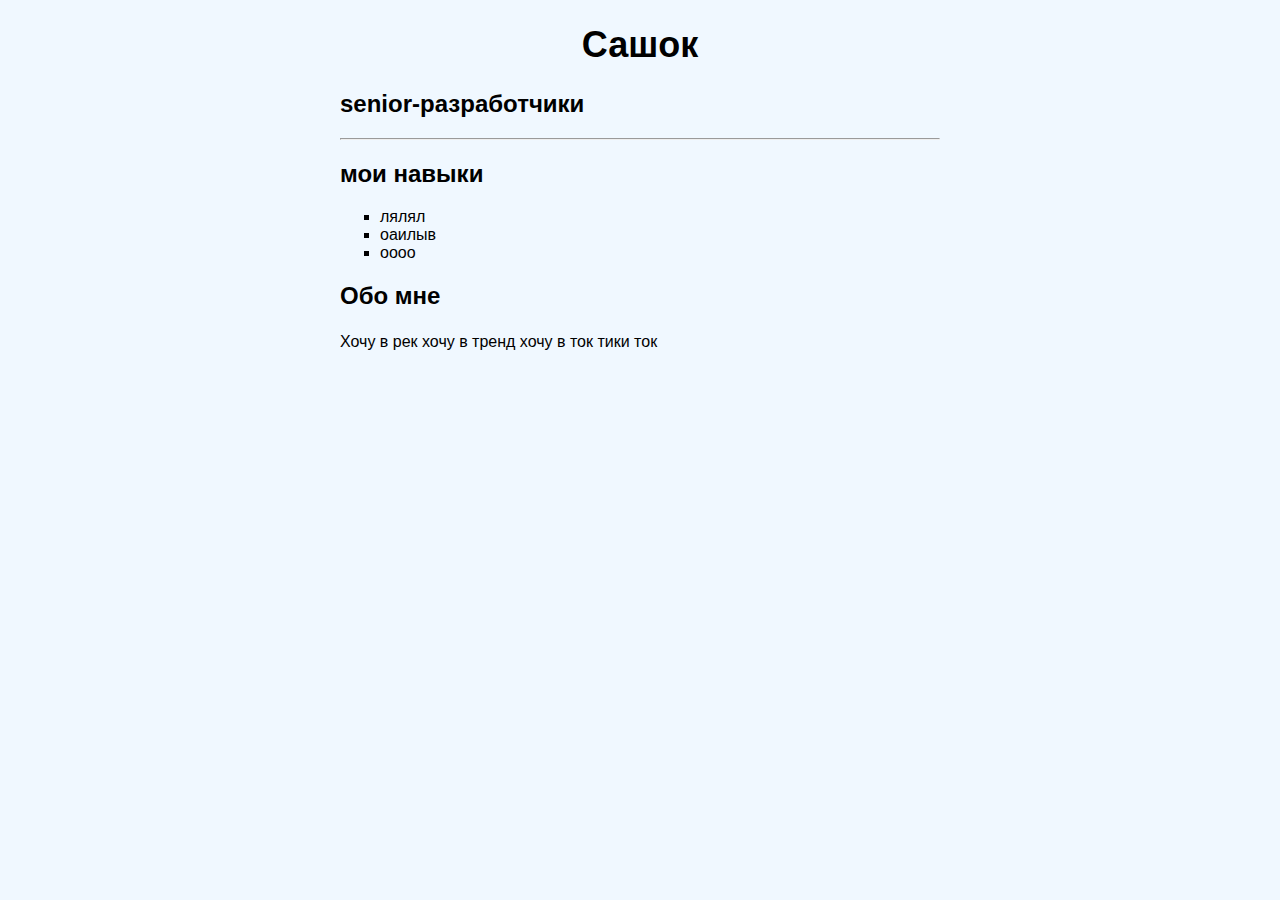
<file: index.html>
<!DOCTYPE html>
<html lang="en">
<head>
	<meta charset="UTF-8">
	<meta name="viewport" content="width=device-width, initial-scale=1.0">
	<link rel="stylesheet" href="main.css">
	<title>Моя первая страница</title>
</head>
<body>
	<main>
		<h1>Сашок</h1>
		<h2>senior-разработчики</h2>
		<hr>
		<section>
			<h2>мои навыки</h2>
			<ul>
				<li>лялял</li>
				<li>оаилыв</li>
				<li>оооо</li>
			</ul>
		</section>
		<section>
			<h2>Обо мне</h2>
			<p>Хочу в рек хочу в тренд хочу в ток тики ток</p>
		</section>
	</main>
</body>
</html>
</file>
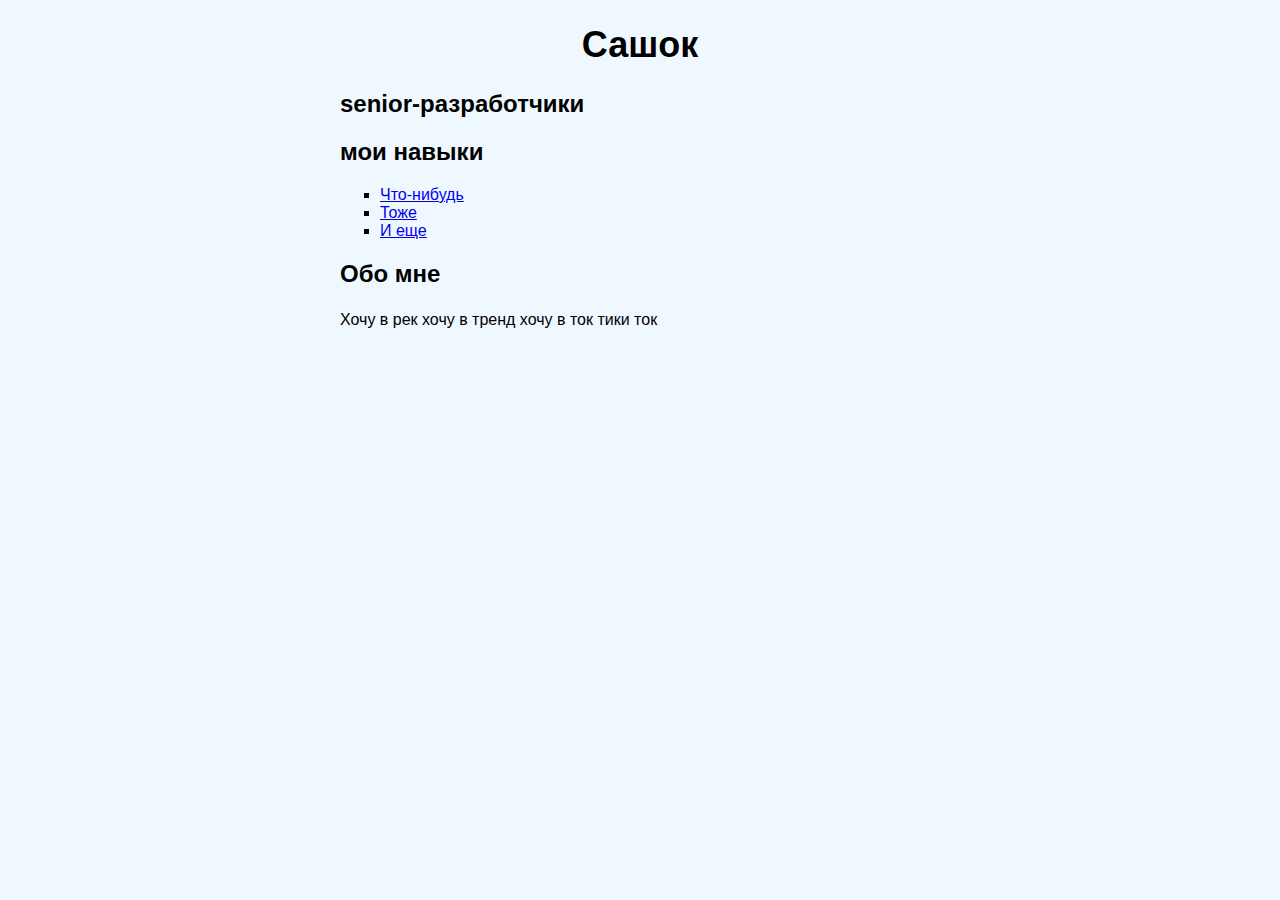
<file: my_first_sait/index.html>
<!DOCTYPE html>
<html lang="en">
<head>
	<meta charset="UTF-8">
	<meta name="viewport" content="width=device-width, initial-scale=1.0">
	<link rel="stylesheet" href="main.css">
	<title>Моя первая страница</title>
</head>
<body>
	<main>
		<h1>Сашок</h1>
		<h2>senior-разработчики</h2>
		<section>
			<h2>мои навыки</h2>
			<nav>
			<ul>
				<li><a href="C:\Users\далаева\Desktop\my_first_sait\home.html">Что-нибудь</a></li>
				<li><a href="#"> Тоже</a></li>
				<li><a href="#"> И еще</a></li>
			</ul>
		</nav>
		</section>
		<section>
			<h2>Обо мне</h2>
			<p>Хочу в рек хочу в тренд хочу в ток тики ток</p>
		</section>
	</main>
</body>
</html>
</file>
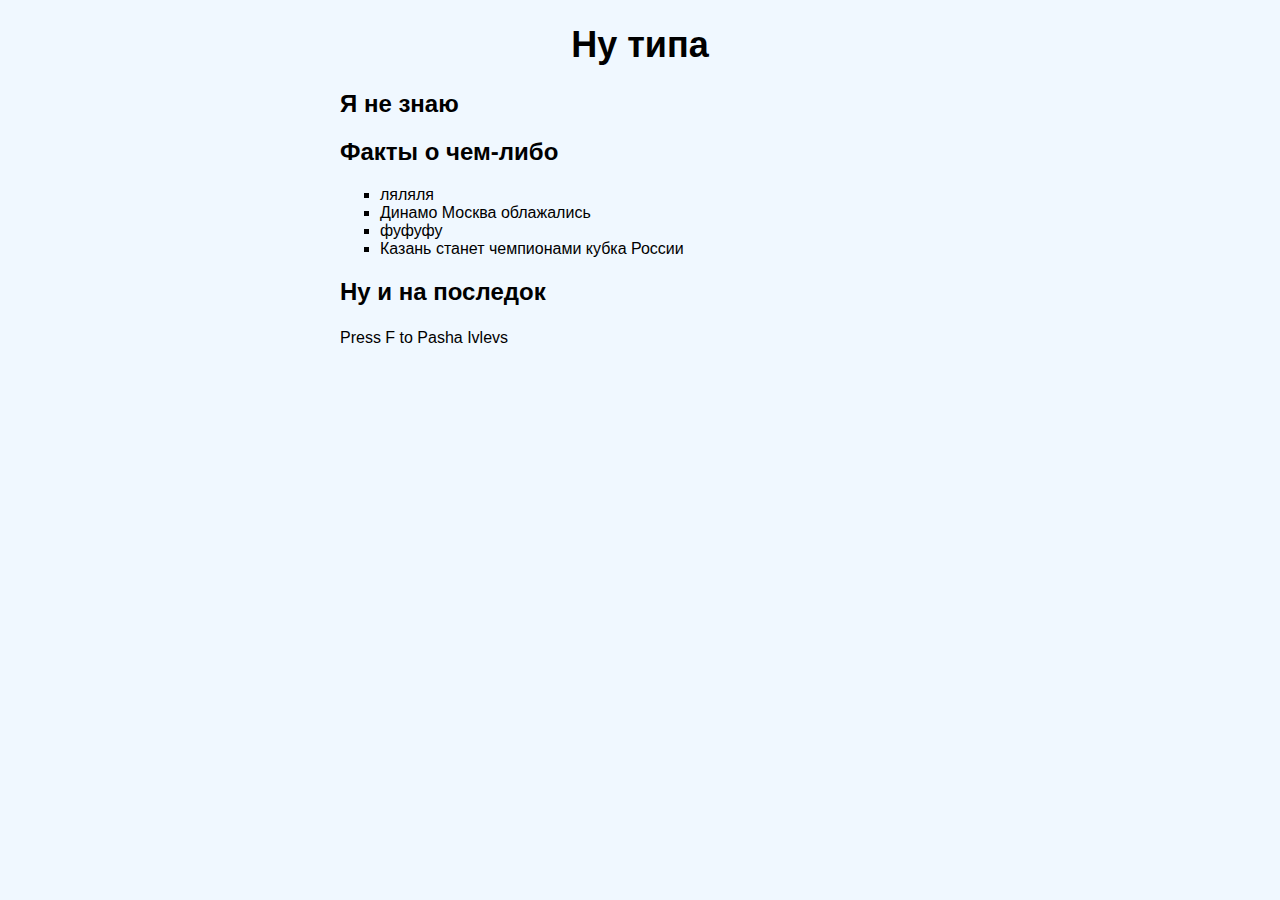
<file: my_first_sait/home.html>
<!DOCTYPE html>
<html lang="en">
<head>
	<meta charset="UTF-8">
	<meta name="viewport" content="width=device-width, initial-scale=1.0">
	<link rel="stylesheet" href="main.css">
	<title>Страница</title>
</head>
<body>
	<main>
    <h1>Ну типа</h1>
		<h2>Я не знаю</h2>
		<section>
		<h2>Факты о чем-либо</h2>
			<ul>
				<li>ляляля</li>
				<li>Динамо Москва облажались</li>
				<li>фуфуфу</li>
				<li>Казань станет чемпионами кубка России</li>
			</ul>
		</section>
		<section>
			<h2>Ну и на последок</h2>
			<p>Press F to Pasha Ivlevs</p>
		</section>
	</main>
</body>
</html>
</file>
<file: main.css>
body {
 font-family: sans-serif;
 background-color: aliceblue;
 color: black;
 width: 600px;
 margin:auto;
}

h1 {
	text-align: center;
	font-size: 36px;
}

h2 {
	font-size: 24px;
}

ul {
	list-style-type: square;
}

p{
	line-height: 1.5;
}
</file>
<file: my_first_sait/main.css>
body {
 font-family: sans-serif;
 background-color: aliceblue;
 color: black;
 width: 600px;
 margin:auto;
}

h1 {
	text-align: center;
	font-size: 36px;
}

h2 {
	font-size: 24px;
}

ul {
	list-style-type: square;
}

p{
	line-height: 1.5;
}
</file>
